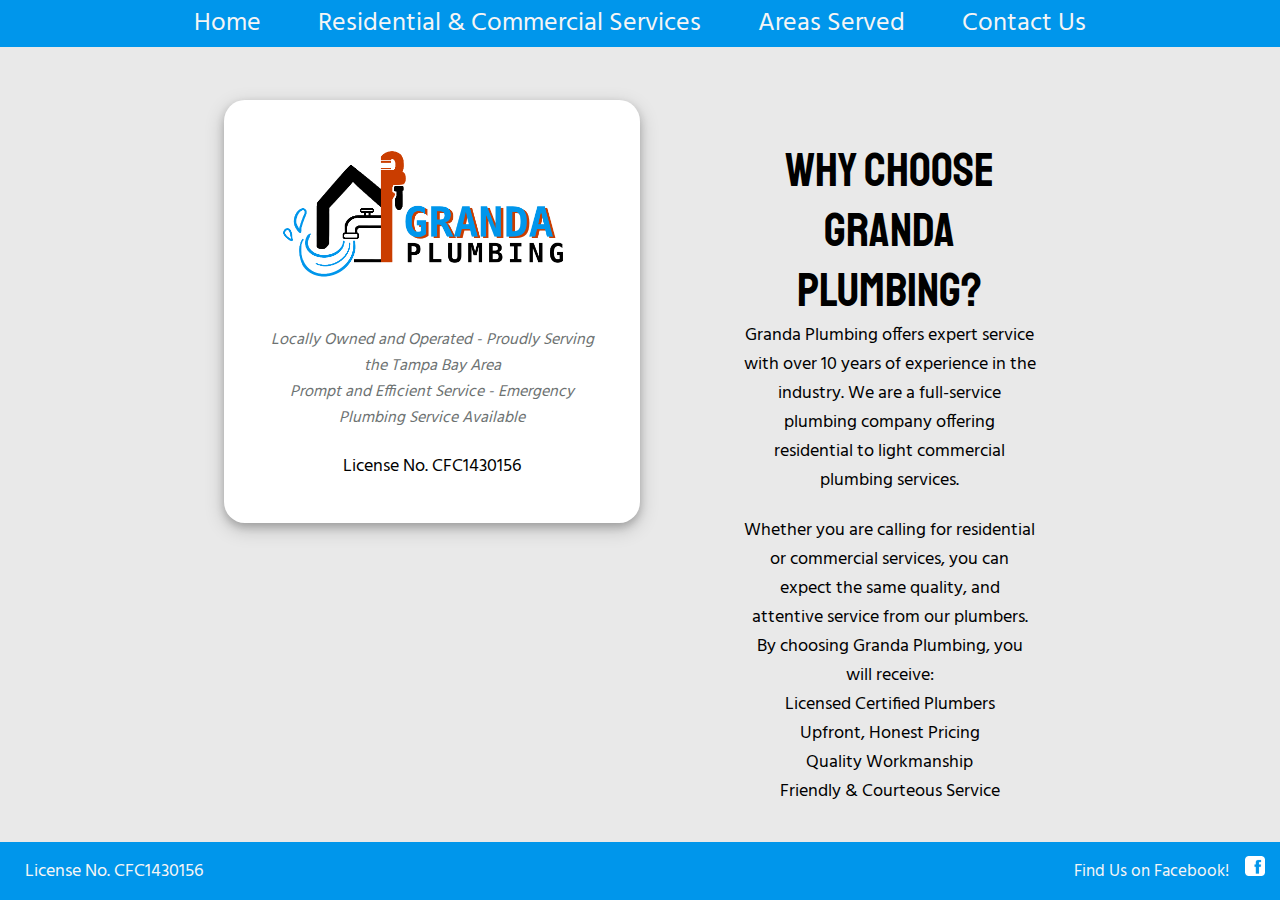
<file: index.html>
<!DOCTYPE html>
<html>
    <head>    
        <title>GRANDA PLUMBING</title>
        <link rel="icon" href="imgs/icon.png">
        <link rel="stylesheet" type="text/css" href="style.css"/>
        <link href="https://fonts.googleapis.com/css?family=Hind|Staatliches&display=swap" rel="stylesheet">
      </head>
    <body>
        <nav>
            <div id="navHolder" class="navHolder">
                <ul>
                    <li><a href="index.html">Home</a></li>
                    <li><a href="services.html">Residential & Commercial Services</a></li>
                    <li><a href="service-areas.html">Areas Served</a></li>
                    <li><a href="contact.html">Contact Us</a></li>
                </ul>
            </div>
        </nav>
        <main>
            <div class="spacer"></div>
            <div class="gallery" style="margin-bottom:5%;">
                <div class="col-half left" id="why">
                    <img src="./imgs/logo.png" alt="GRANDA PLUMBING">
                    <p class="tagline">Locally Owned and Operated - Proudly Serving the Tampa Bay Area
                        <br>Prompt and Efficient Service - Emergency Plumbing Service Available
                    </p>
                    <div class="spacer-s"></div>
                    <p>License No. CFC1430156</p>

                    
                </div>
                <div class="col-40 right">
                    <div class="spacer-s"></div>
                    <h2>Why Choose Granda Plumbing?</h2>
                    <p>Granda Plumbing offers expert service with over 10 years of experience in the industry. We are a full-service
                        plumbing company offering residential to light commercial plumbing services.</p>
                    <div class="spacer-s"></div>
                    <p>Whether you are calling for residential or commercial services, you can expect the same quality, and
                        attentive service from our plumbers. By choosing Granda Plumbing, you will receive:
                        <br>Licensed Certified Plumbers
                        <br>Upfront, Honest Pricing
                        <br>Quality Workmanship
                        <br>Friendly & Courteous Service
                    </p>
                </div>
            </div>
                
        </main>
        
        <footer>
            <div class="col-third" style="padding:0;margin:0;text-align:left;padding-left:2%;">
                <p>License No. CFC1430156</p>
            </div>
            <div class="col-third right" style="padding:0;margin:0;">
                Find Us on Facebook! &nbsp;&nbsp;
                <a href="https://www.facebook.com/pg/grandaplumbing" target="_blank"><img src="./imgs/fb-icon.png" style="height:20px;"></a>
            </div>
        </footer>
    </body>
</html>
</file>
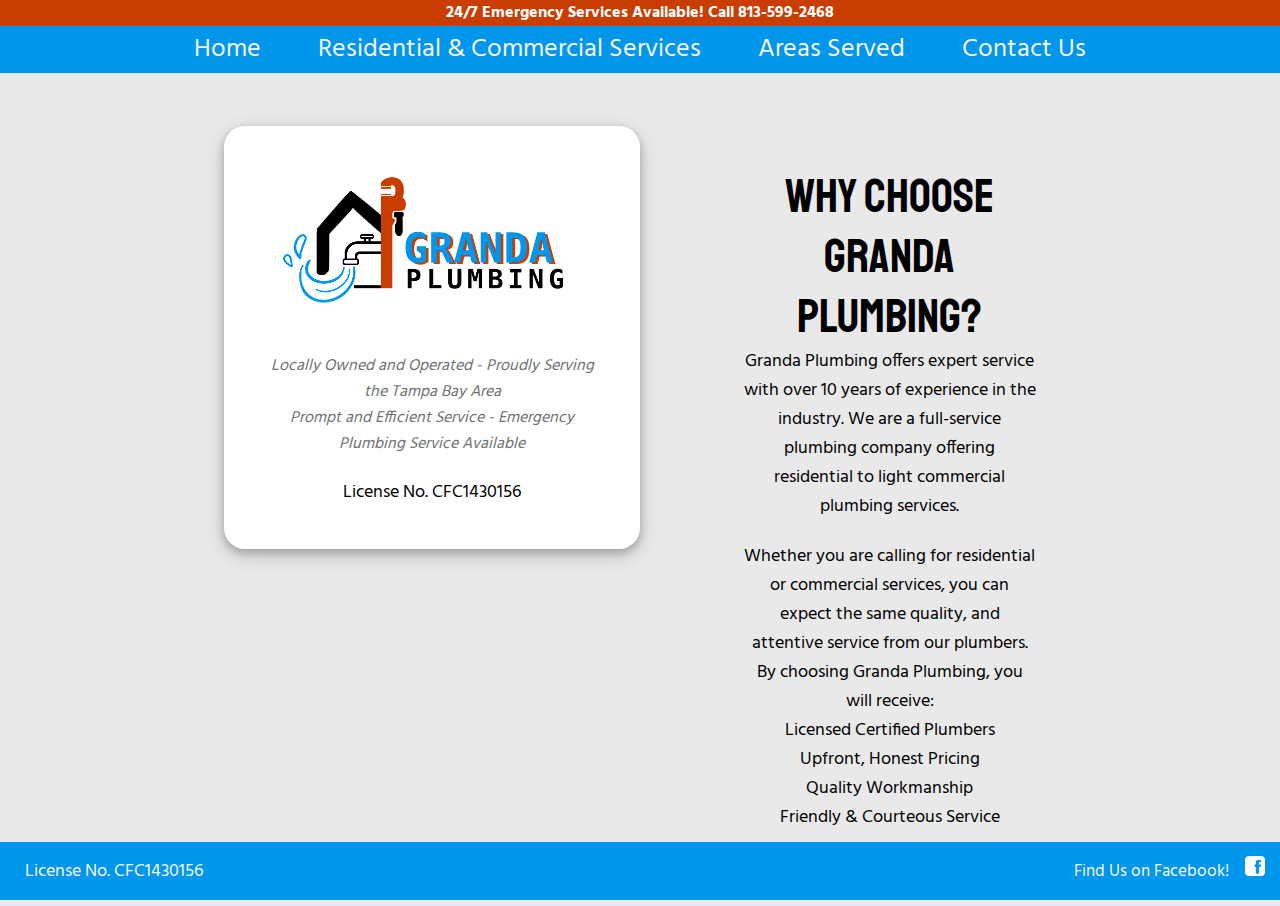
<file: Granda Plumbing/index.html>
<!DOCTYPE html>
<html>
    <head>    
        <title>GRANDA PLUMBING</title>
        <link rel="icon" href="imgs/icon.png">
        <link rel="stylesheet" type="text/css" href="style.css"/>
        <link href="https://fonts.googleapis.com/css?family=Hind|Staatliches&display=swap" rel="stylesheet">
      </head>
    <body>
        <div class="ribbon">24/7 Emergency Services Available! Call 813-599-2468</div>
        <nav>
            <div id="navHolder" class="navHolder">
                <ul>
                    <li><a href="index.html">Home</a></li>
                    <li><a href="services.html">Residential & Commercial Services</a></li>
                    <li><a href="service-areas.html">Areas Served</a></li>
                    <li><a href="contact.html">Contact Us</a></li>
                </ul>
            </div>
        </nav>
        <main>
            <div class="spacer"></div>
            <div class="gallery" style="margin-bottom:5%;">
                <div class="col-half left" id="why">
                    <img src="./imgs/logo.png" alt="GRANDA PLUMBING">
                    <p class="tagline">Locally Owned and Operated - Proudly Serving the Tampa Bay Area
                        <br>Prompt and Efficient Service - Emergency Plumbing Service Available
                    </p>
                    <div class="spacer-s"></div>
                    <p>License No. CFC1430156</p>

                    
                </div>
                <div class="col-40 right">
                    <div class="spacer-s"></div>
                    <h2>Why Choose Granda Plumbing?</h2>
                    <p>Granda Plumbing offers expert service with over 10 years of experience in the industry. We are a full-service
                        plumbing company offering residential to light commercial plumbing services.</p>
                    <div class="spacer-s"></div>
                    <p>Whether you are calling for residential or commercial services, you can expect the same quality, and
                        attentive service from our plumbers. By choosing Granda Plumbing, you will receive:
                        <br>Licensed Certified Plumbers
                        <br>Upfront, Honest Pricing
                        <br>Quality Workmanship
                        <br>Friendly & Courteous Service
                    </p>
                </div>
            </div>
                
        </main>
        
        <footer>
            <div class="col-third" style="padding:0;margin:0;text-align:left;padding-left:2%;">
                <p>License No. CFC1430156</p>
            </div>
            <div class="col-third right" style="padding:0;margin:0;">
                Find Us on Facebook! &nbsp;&nbsp;
                <a href="https://www.facebook.com/pg/grandaplumbing" target="_blank"><img src="./imgs/fb-icon.png" style="height:20px;"></a>
            </div>
        </footer>
    </body>
</html>
</file>
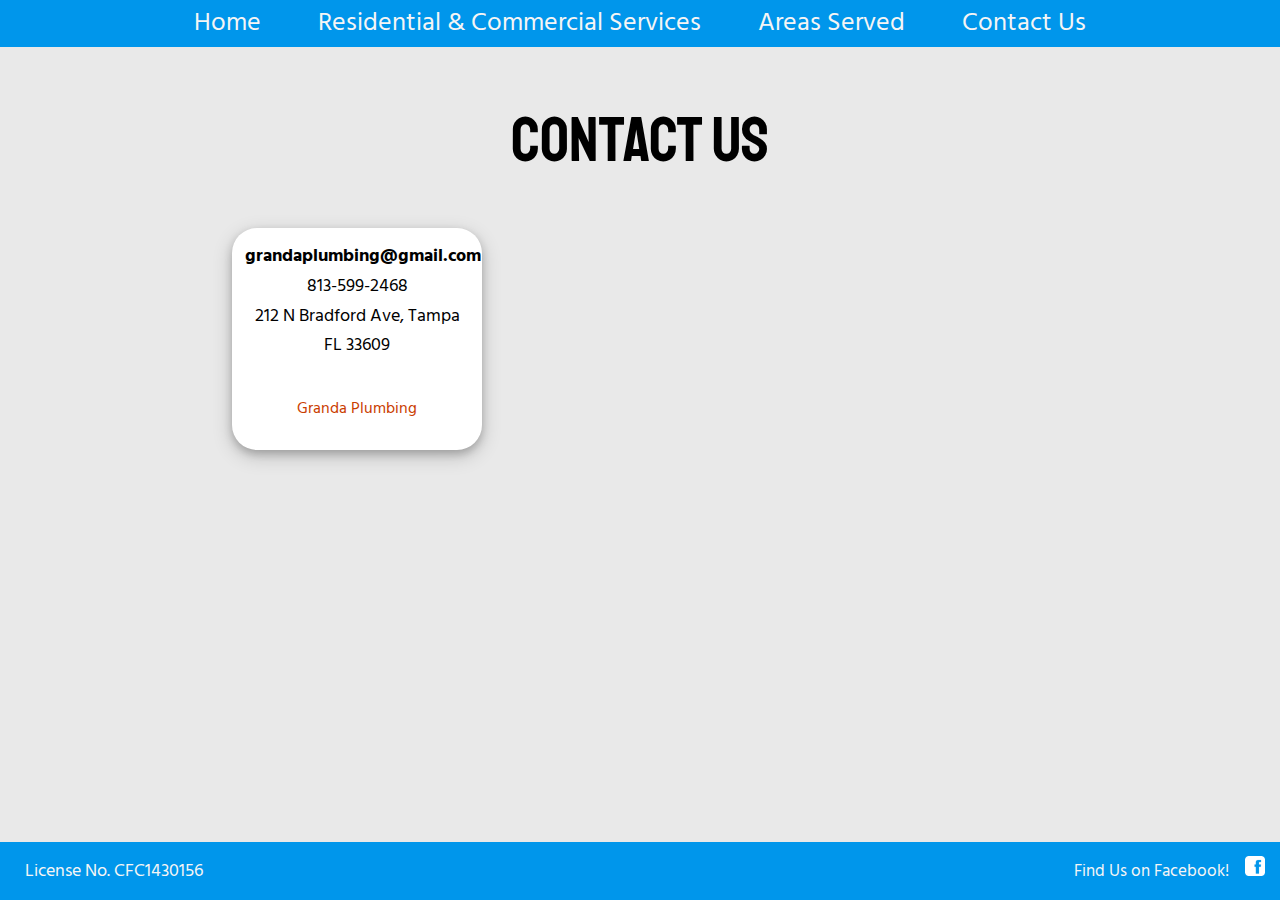
<file: contact.html>
<!DOCTYPE html>
<html>
    <head>    
        <title>GRANDA PLUMBING</title>
        <link rel="icon" href="imgs/icon.png">
        <link rel="stylesheet" type="text/css" href="style.css"/>
        <link href="https://fonts.googleapis.com/css?family=Hind|Staatliches&display=swap" rel="stylesheet">
      </head>
    <body>
        <div id="fb-root"></div>
<script async defer crossorigin="anonymous" src="https://connect.facebook.net/en_US/sdk.js#xfbml=1&version=v12.0" nonce="5oHDlBFC"></script>
        <!-- <div class="ribbon">Call 813-599-2468</div> -->
        <nav>
            <div id="navHolder" class="navHolder">
                <ul>
                    <li><a href="index.html">Home</a></li>
                    <li><a href="services.html">Residential & Commercial Services</a></li>
                    <li><a href="service-areas.html">Areas Served</a></li>
                    <li><a href="contact.html">Contact Us</a></li>
                </ul>
            </div>
        </nav>
        <main>
            <div class="spacer"></div>
            <h1>Contact Us</h1>
            <div class="spacer"></div>
            <div class="gallery">
                <div class="col-third card">
                    <p style="font-weight:bold;">grandaplumbing@gmail.com</p>
                    <p>813-599-2468</p>
                    <p>212 N Bradford Ave, Tampa FL 33609</p>
                    <div class="spacer-s"></div>
                    <div class="fb-page" data-href="https://www.facebook.com/grandaplumbing/" data-tabs="timeline" data-width="" data-height="70" data-small-header="false" data-adapt-container-width="true" data-hide-cover="false" data-show-facepile="true"><blockquote cite="https://www.facebook.com/grandaplumbing/" class="fb-xfbml-parse-ignore"><a href="https://www.facebook.com/grandaplumbing/">Granda Plumbing</a></blockquote></div>
                </div>
                <div class="col-half right">
                    <iframe src="https://www.google.com/maps/embed?pb=!1m18!1m12!1m3!1d3524.5378305088543!2d-82.49880458451456!3d27.946810421533517!2m3!1f0!2f0!3f0!3m2!1i1024!2i768!4f13.1!3m3!1m2!1s0xa72190d0ef0d52ef%3A0x3a47ba97d6d38f79!2sGranda%20Plumbing!5e0!3m2!1sen!2sus!4v1639352052928!5m2!1sen!2sus" width="600" height="450" style="border:0;" allowfullscreen="" loading="lazy"></iframe>
                </div>       
            </div>
        </main>
        <div class="spacer"></div><div class="spacer"></div>
        <footer>
            <div class="col-third" style="padding:0;margin:0;text-align:left;padding-left:2%;">
                <p>License No. CFC1430156</p>
            </div>
            <div class="col-third right" style="padding:0;margin:0;">
                Find Us on Facebook! &nbsp;&nbsp;
                <a href="https://www.facebook.com/pg/grandaplumbing" target="_blank"><img src="./imgs/fb-icon.png" style="height:20px;"></a>
            </div>
        </footer>
    </body>
</html>
</file>
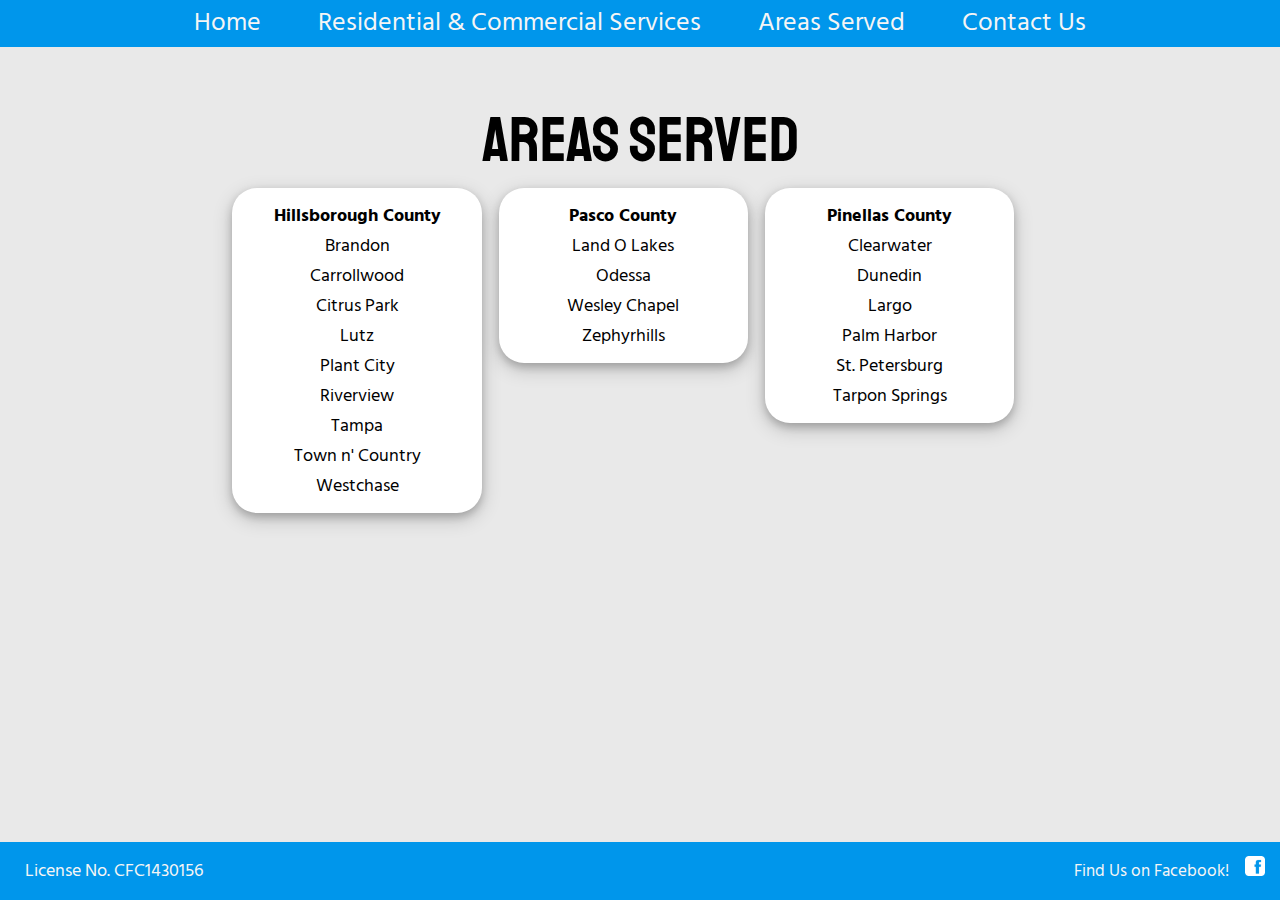
<file: service-areas.html>
<!DOCTYPE html>
<html>
    <head>    
        <title>GRANDA PLUMBING</title>
        <link rel="icon" href="imgs/icon.png">
        <link rel="stylesheet" type="text/css" href="style.css"/>
        <link href="https://fonts.googleapis.com/css?family=Hind|Staatliches&display=swap" rel="stylesheet">
      </head>
    <body>
        <nav>
            <div id="navHolder" class="navHolder">
                <ul>
                    <li><a href="index.html">Home</a></li>
                    <li><a href="services.html">Residential & Commercial Services</a></li>
                    <li><a href="service-areas.html">Areas Served</a></li>
                    <li><a href="contact.html">Contact Us</a></li>
                </ul>
            </div>
        </nav>
        <main>
            <div class="spacer"></div>
            <h1>Areas Served</h1>
            <div class="gallery">
                    <div class="col-third card">
                        <p class="bold">Hillsborough County</li>
                            <p>Brandon</li>
                            <p>Carrollwood</li>
                            <p>Citrus Park</li>
                            <p>Lutz</li>
                            <p>Plant City</li>
                            <p>Riverview</li>
                            <p>Tampa</li>
                            <p>Town n' Country</li>
                            <p>Westchase</li>
                    </div>
                    <div class="col-third card">
                        <p class="bold">Pasco County</li>
                            <p>Land O Lakes</li>
                            <p>Odessa</li>
                            <p>Wesley Chapel</li>
                            <p>Zephyrhills</li>
                    </div>
                    <div class="col-third card">
                        <p class="bold">Pinellas County</li>
                            <p>Clearwater</li>
                            <p>Dunedin</li>
                            <p>Largo</li>
                            <p>Palm Harbor</li>
                            <p>St. Petersburg</li>
                            <p>Tarpon Springs</li>
                    </div>
                </div>
        </main>
        
        <footer>
            <div class="col-third" style="padding:0;margin:0;text-align:left;padding-left:2%;">
                <p>License No. CFC1430156</p>
            </div>
            <div class="col-third right" style="padding:0;margin:0;">
                Find Us on Facebook! &nbsp;&nbsp;
                <a href="https://www.facebook.com/pg/grandaplumbing" target="_blank"><img src="./imgs/fb-icon.png" style="height:20px;"></a>
            </div>
        </footer>
    </body>
</html>
</file>
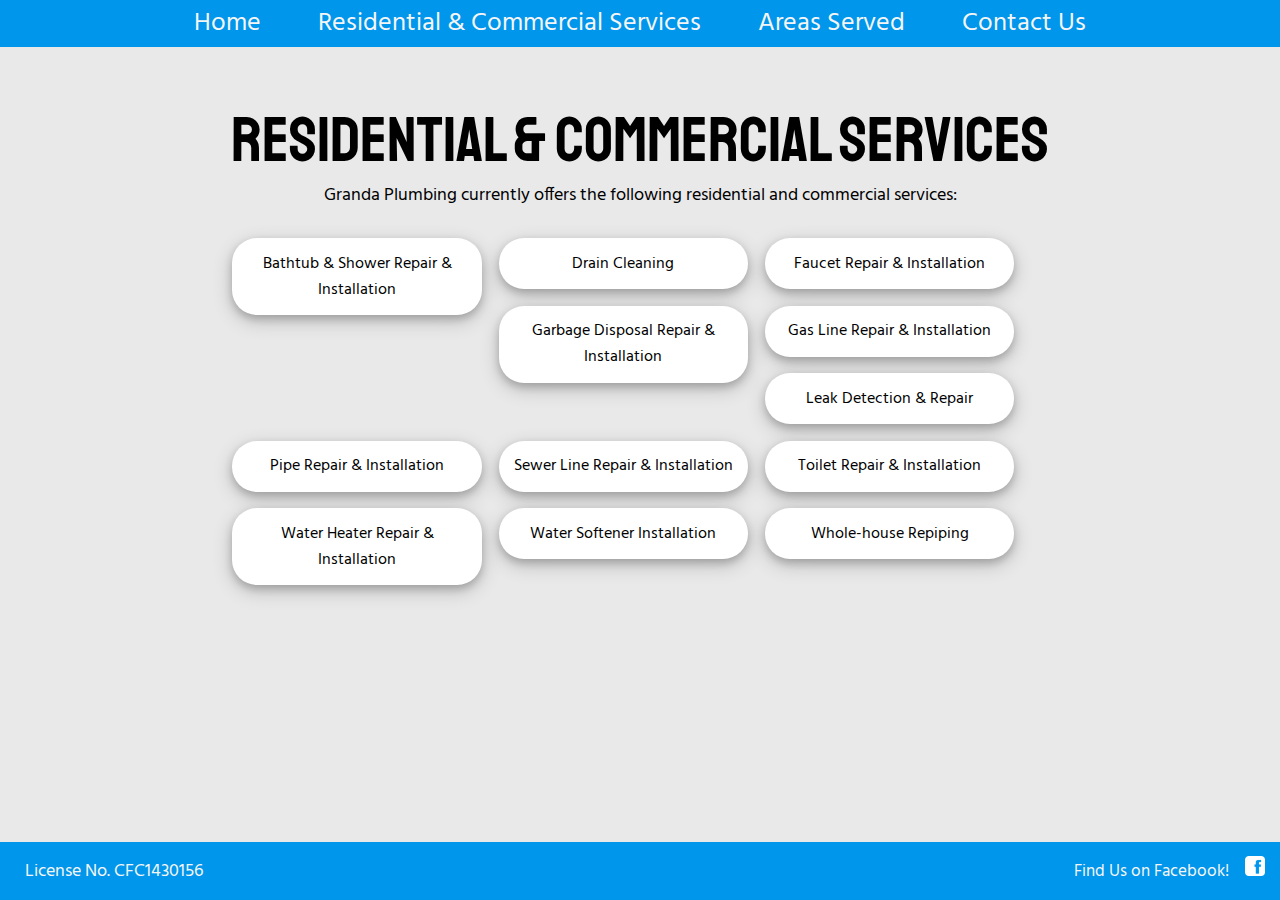
<file: services.html>
<!DOCTYPE html>
<html>
    <head>    
        <title>GRANDA PLUMBING</title>
        <link rel="icon" href="imgs/icon.png">
        <link rel="stylesheet" type="text/css" href="style.css"/>
        <link href="https://fonts.googleapis.com/css?family=Hind|Staatliches&display=swap" rel="stylesheet">
      </head>
    <body>
        <nav>
            <div id="navHolder" class="navHolder">
                <ul>
                    <li><a href="index.html">Home</a></li>
                    <li><a href="services.html">Residential & Commercial Services</a></li>
                    <li><a href="service-areas.html">Areas Served</a></li>
                    <li><a href="contact.html">Contact Us</a></li>
                </ul>
            </div>
        </nav>
        <main>
            <div class="spacer"></div>
            <h1>Residential & Commercial Services</h1>
            <p>Granda Plumbing currently offers the following residential and commercial services: </p>
            <div class="spacer-s"></div>
            <div class="gallery">
                <div class="col-third card">
                    Bathtub & Shower Repair & Installation
                </div>
                <div class="col-third card">
                    Drain Cleaning
                </div>
                <div class="col-third card">
                    Faucet Repair & Installation
                </div>
                <div class="col-third card">
                    Garbage Disposal Repair & Installation
                </div>
                <div class="col-third card">
                    Gas Line Repair & Installation
                </div>
                <div class="col-third card">
                    Leak Detection & Repair
                </div>
                <div class="col-third card">
                    Pipe Repair & Installation
                </div>
                <div class="col-third card">
                    Sewer Line Repair & Installation
                </div>
                <div class="col-third card">
                    Toilet Repair & Installation
                </div>
                <div class="col-third card">
                    Water Heater Repair & Installation
                </div>
                <div class="col-third card">
                    Water Softener Installation
                </div>
                <div class="col-third card">
                    Whole-house Repiping
                </div>
            </div>
            <div class="spacer"></div><div class="spacer"></div><div class="spacer"></div><div class="spacer"></div><div class="spacer"></div><div class="spacer"></div>
        </main>
        
        <footer>
            <div class="col-third" style="padding:0;margin:0;text-align:left;padding-left:2%;">
                <p>License No. CFC1430156</p>
            </div>
            <div class="col-third right" style="padding:0;margin:0;">
                Find Us on Facebook! &nbsp;&nbsp;
                <a href="https://www.facebook.com/pg/grandaplumbing" target="_blank"><img src="./imgs/fb-icon.png" style="height:20px;"></a>
            </div>
        </footer>
    </body>
</html>
</file>
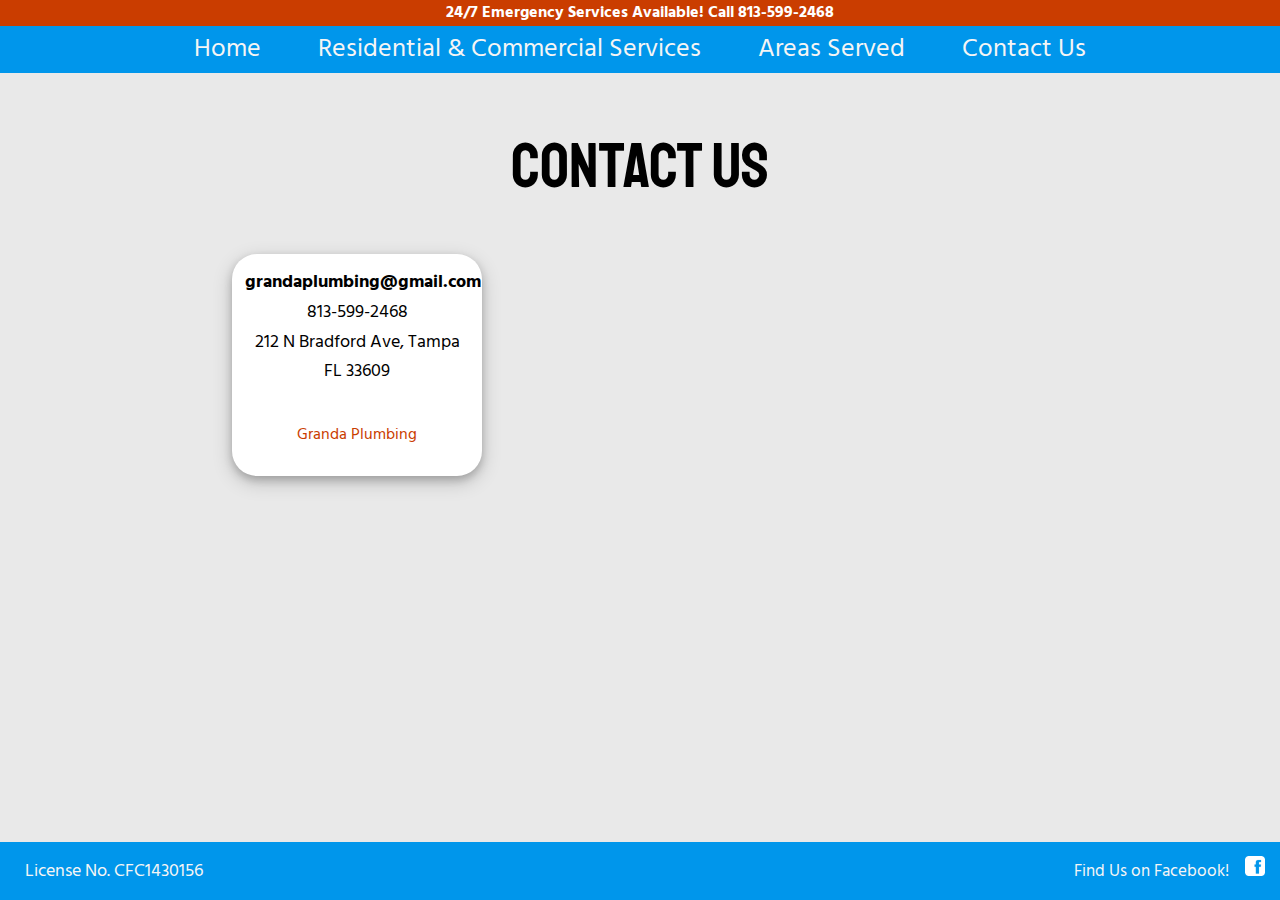
<file: Granda Plumbing/contact.html>
<!DOCTYPE html>
<html>
    <head>    
        <title>GRANDA PLUMBING</title>
        <link rel="icon" href="imgs/icon.png">
        <link rel="stylesheet" type="text/css" href="style.css"/>
        <link href="https://fonts.googleapis.com/css?family=Hind|Staatliches&display=swap" rel="stylesheet">
      </head>
    <body>
        <div id="fb-root"></div>
<script async defer crossorigin="anonymous" src="https://connect.facebook.net/en_US/sdk.js#xfbml=1&version=v12.0" nonce="5oHDlBFC"></script>
        <div class="ribbon">24/7 Emergency Services Available! Call 813-599-2468</div>
        <nav>
            <div id="navHolder" class="navHolder">
                <ul>
                    <li><a href="index.html">Home</a></li>
                    <li><a href="services.html">Residential & Commercial Services</a></li>
                    <li><a href="service-areas.html">Areas Served</a></li>
                    <li><a href="contact.html">Contact Us</a></li>
                </ul>
            </div>
        </nav>
        <main>
            <div class="spacer"></div>
            <h1>Contact Us</h1>
            <div class="spacer"></div>
            <div class="gallery">
                <div class="col-third card">
                    <p style="font-weight:bold;">grandaplumbing@gmail.com</p>
                    <p>813-599-2468</p>
                    <p>212 N Bradford Ave, Tampa FL 33609</p>
                    <div class="spacer-s"></div>
                    <div class="fb-page" data-href="https://www.facebook.com/grandaplumbing/" data-tabs="timeline" data-width="" data-height="70" data-small-header="false" data-adapt-container-width="true" data-hide-cover="false" data-show-facepile="true"><blockquote cite="https://www.facebook.com/grandaplumbing/" class="fb-xfbml-parse-ignore"><a href="https://www.facebook.com/grandaplumbing/">Granda Plumbing</a></blockquote></div>
                </div>
                <div class="col-half right">
                    <iframe src="https://www.google.com/maps/embed?pb=!1m18!1m12!1m3!1d3524.5378305088543!2d-82.49880458451456!3d27.946810421533517!2m3!1f0!2f0!3f0!3m2!1i1024!2i768!4f13.1!3m3!1m2!1s0xa72190d0ef0d52ef%3A0x3a47ba97d6d38f79!2sGranda%20Plumbing!5e0!3m2!1sen!2sus!4v1639352052928!5m2!1sen!2sus" width="600" height="450" style="border:0;" allowfullscreen="" loading="lazy"></iframe>
                </div>       
            </div>
        </main>
        <div class="spacer"></div><div class="spacer"></div>
        <footer>
            <div class="col-third" style="padding:0;margin:0;text-align:left;padding-left:2%;">
                <p>License No. CFC1430156</p>
            </div>
            <div class="col-third right" style="padding:0;margin:0;">
                Find Us on Facebook! &nbsp;&nbsp;
                <a href="https://www.facebook.com/pg/grandaplumbing" target="_blank"><img src="./imgs/fb-icon.png" style="height:20px;"></a>
            </div>
        </footer>
    </body>
</html>
</file>
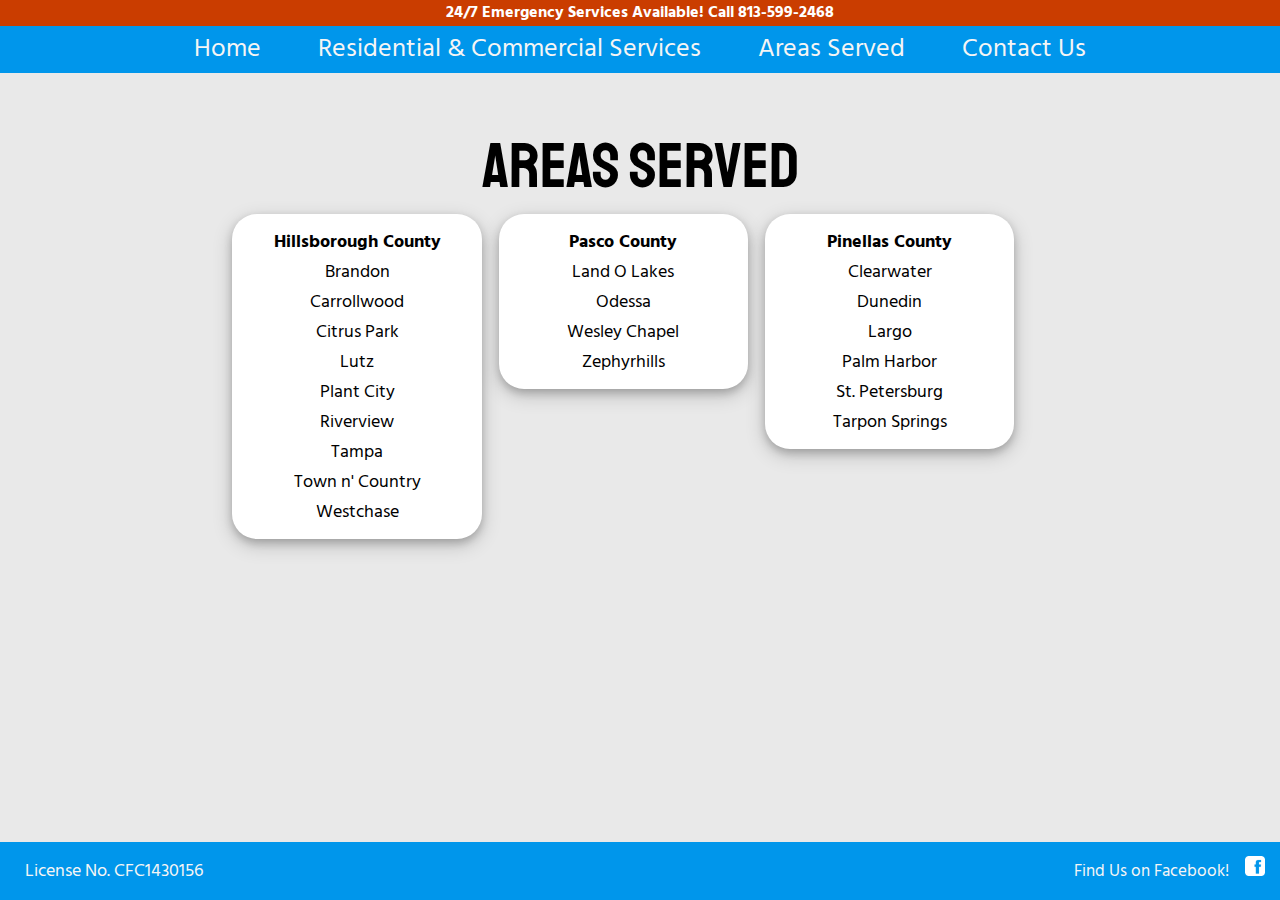
<file: Granda Plumbing/service-areas.html>
<!DOCTYPE html>
<html>
    <head>    
        <title>GRANDA PLUMBING</title>
        <link rel="icon" href="imgs/icon.png">
        <link rel="stylesheet" type="text/css" href="style.css"/>
        <link href="https://fonts.googleapis.com/css?family=Hind|Staatliches&display=swap" rel="stylesheet">
      </head>
    <body>
        <div class="ribbon">24/7 Emergency Services Available! Call 813-599-2468</div>
        <nav>
            <div id="navHolder" class="navHolder">
                <ul>
                    <li><a href="index.html">Home</a></li>
                    <li><a href="services.html">Residential & Commercial Services</a></li>
                    <li><a href="service-areas.html">Areas Served</a></li>
                    <li><a href="contact.html">Contact Us</a></li>
                </ul>
            </div>
        </nav>
        <main>
            <div class="spacer"></div>
            <h1>Areas Served</h1>
            <div class="gallery">
                    <div class="col-third card">
                        <p class="bold">Hillsborough County</li>
                            <p>Brandon</li>
                            <p>Carrollwood</li>
                            <p>Citrus Park</li>
                            <p>Lutz</li>
                            <p>Plant City</li>
                            <p>Riverview</li>
                            <p>Tampa</li>
                            <p>Town n' Country</li>
                            <p>Westchase</li>
                    </div>
                    <div class="col-third card">
                        <p class="bold">Pasco County</li>
                            <p>Land O Lakes</li>
                            <p>Odessa</li>
                            <p>Wesley Chapel</li>
                            <p>Zephyrhills</li>
                    </div>
                    <div class="col-third card">
                        <p class="bold">Pinellas County</li>
                            <p>Clearwater</li>
                            <p>Dunedin</li>
                            <p>Largo</li>
                            <p>Palm Harbor</li>
                            <p>St. Petersburg</li>
                            <p>Tarpon Springs</li>
                    </div>
                </div>
        </main>
        
        <footer>
            <div class="col-third" style="padding:0;margin:0;text-align:left;padding-left:2%;">
                <p>License No. CFC1430156</p>
            </div>
            <div class="col-third right" style="padding:0;margin:0;">
                Find Us on Facebook! &nbsp;&nbsp;
                <a href="https://www.facebook.com/pg/grandaplumbing" target="_blank"><img src="./imgs/fb-icon.png" style="height:20px;"></a>
            </div>
        </footer>
    </body>
</html>
</file>
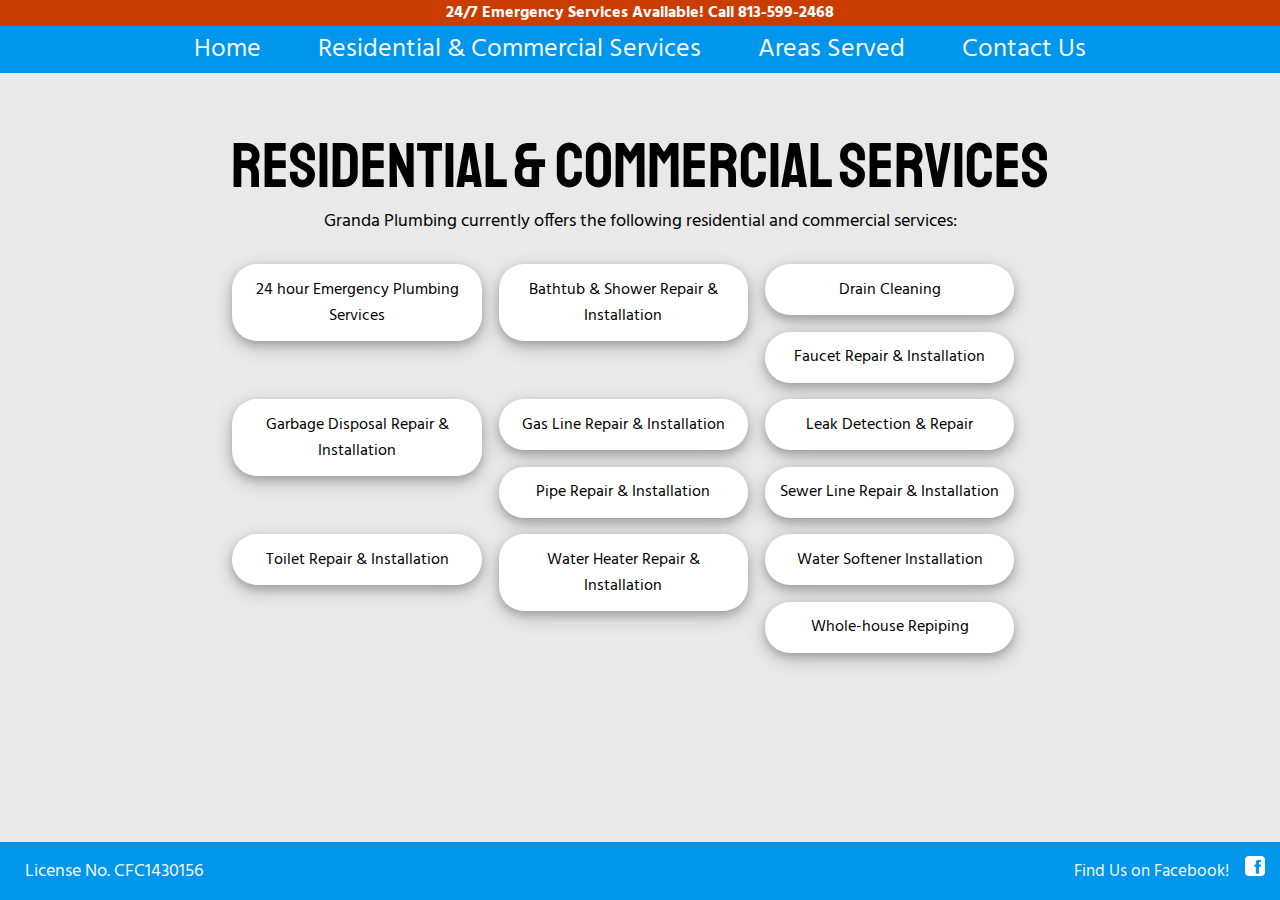
<file: Granda Plumbing/services.html>
<!DOCTYPE html>
<html>
    <head>    
        <title>GRANDA PLUMBING</title>
        <link rel="icon" href="imgs/icon.png">
        <link rel="stylesheet" type="text/css" href="style.css"/>
        <link href="https://fonts.googleapis.com/css?family=Hind|Staatliches&display=swap" rel="stylesheet">
      </head>
    <body>
        <div class="ribbon">24/7 Emergency Services Available! Call 813-599-2468</div>
        <nav>
            <div id="navHolder" class="navHolder">
                <ul>
                    <li><a href="index.html">Home</a></li>
                    <li><a href="services.html">Residential & Commercial Services</a></li>
                    <li><a href="service-areas.html">Areas Served</a></li>
                    <li><a href="contact.html">Contact Us</a></li>
                </ul>
            </div>
        </nav>
        <main>
            <div class="spacer"></div>
            <h1>Residential & Commercial Services</h1>
            <p>Granda Plumbing currently offers the following residential and commercial services: </p>
            <div class="spacer-s"></div>
            <div class="gallery">
                <div class="col-third card">
                    24 hour Emergency Plumbing Services
                </div>
                <div class="col-third card">
                    Bathtub & Shower Repair & Installation
                </div>
                <div class="col-third card">
                    Drain Cleaning
                </div>
                <div class="col-third card">
                    Faucet Repair & Installation
                </div>
                <div class="col-third card">
                    Garbage Disposal Repair & Installation
                </div>
                <div class="col-third card">
                    Gas Line Repair & Installation
                </div>
                <div class="col-third card">
                    Leak Detection & Repair
                </div>
                <div class="col-third card">
                    Pipe Repair & Installation
                </div>
                <div class="col-third card">
                    Sewer Line Repair & Installation
                </div>
                <div class="col-third card">
                    Toilet Repair & Installation
                </div>
                <div class="col-third card">
                    Water Heater Repair & Installation
                </div>
                <div class="col-third card">
                    Water Softener Installation
                </div>
                <div class="col-third card">
                    Whole-house Repiping
                </div>
            </div>
        </main>
        
        <footer>
            <div class="col-third" style="padding:0;margin:0;text-align:left;padding-left:2%;">
                <p>License No. CFC1430156</p>
            </div>
            <div class="col-third right" style="padding:0;margin:0;">
                Find Us on Facebook! &nbsp;&nbsp;
                <a href="https://www.facebook.com/pg/grandaplumbing" target="_blank"><img src="./imgs/fb-icon.png" style="height:20px;"></a>
            </div>
        </footer>
    </body>
</html>
</file>
<file: style.css>
html, body {
	height: 100%;
}

body {
	background:rgb(233, 233, 233);
  margin: auto;
  text-align: center;
  padding: 0px;
  font-family: 'Hind', sans-serif;
}

main {
	display: block;
	margin: auto;
	background-color: rgb(233, 233, 233);
  padding-top: 1%;
  padding-left: 2.5%;
  padding-right: 2.5%;
  padding-bottom: 1%;
	text-align: center;
	color: black;
	font-family: 'Hind', sans-serif;
  width: 70%;
}
h1{
  font-size: 4em;
  opacity: 1;
  margin: 0px;
  padding: 0px;
  font-family: 'Staatliches', cursive;
  font-weight: normal;
}
h2{
  font-size: 3em;
  opacity: 1;
  margin-top: 0px;
  padding-bottom: 0px;
  margin-bottom: 0;
  font-family: 'Staatliches', cursive;
  font-weight: normal;
}

p {
  font-size: 1.1em;
  opacity: 1;
  margin-top: 1px;
  padding-bottom: 0px;
  margin-bottom: 0px;
	padding: 0px;
}

main a:link {
    color: #CA3D00;
    text-decoration: none;
} 
main a:visited {
    color: #CA3D00;
}
main a:hover {
    color: #8d2d03;
}


nav {
  display: block;
	margin: auto;
	background-color: #0096EB;
	font-size: 1.6em;
	font-family: 'Hind', sans-serif;
	text-align: center;
  padding-top: 3px;
  padding-bottom: 3px;
}
.navHolder {
	width: auto;
}
nav ul {
	list-style: none;
	display: inline;
  padding: 0;
  margin: 0;
}
nav ul li {
  padding-left: 2%;
  padding-right: 2%;
	display: inline-flex;
  align-items: center;
  justify-content: space-between;
  flex-wrap: wrap;
    
}
nav ul li a {
	text-decoration: none;
  color: whitesmoke;
}

nav ul li a:hover {
    color: #CA3D00;
}

.ribbon{
  background:#CA3D00;
  color: white;
  font-weight: bold;
}

.tagline{
  font-style: italic;
  color: rgb(109, 114, 114);
  font-size: 1em;
}

.spacer{
  padding:20px;
}
.spacer-s{
  padding:10px;
}

ul{
  list-style: none;
}
li{

}

.bold{
  font-weight: bold;
}

footer {
	display: block;
	margin: auto;
	background-color: #0096EB;
  padding-top: 14px;
  padding-bottom: 14px;
  padding-right: 15px;
	text-align: right;
	color: whitesmoke;
	font-size: 1.05em;
	font-family: 'Hind', sans-serif;
  bottom:0;
  width:100%;
  position: fixed;
}

/*Homepage Nav Buttons*/
.btn {
  border: 3px solid white;
  border-radius: 25px;
  background-color: transparent;
  color: white;
  font-weight: bolder;
  padding: 14px 28px;
  margin: 5px;
  font-size: 1.3em;
  cursor: pointer;
}
.default:hover {
  background: white;
  color: black;
}

/*Zig Zag Gallery Columns*/
* {
  box-sizing: border-box;
}

.gallery {
  padding: 0;
}
.gallery img{
    display:block;
    border-radius: 25px;
    width: 100%;
    padding: 2%;
}
.gallery video{
    width: 100%;
    vertical-align: middle;
}

/* Clear floats */
.gallery:after {
  content: "";
  display: table;
  clear: both
}

/* 2/3 column */
.col-twothird {
  float: left;
  width: 66.66666%;
  padding: 20px;
}

/* 1/2 column */
.col-half {
  float: left;
  width: 50%;
  padding: 20px;
}

/* 40% column */
.col-40 {
  float: left;
  width: 40%;
  padding: 20px;
}

/* 1/4 column */
.col-quarter {
  float: left;
  width: 25%;
  padding: 20px;
}

/* 1/3 column */
.col-third {
  float: left;
  width: 30%;
  padding: 10px;
  margin: 1%;
  
}

.card{
  background-color: white;
  border-radius: 25px;
  padding: 1.5%;
  box-shadow: 0 4px 8px 0 rgba(0, 0, 0, 0.2), 0 6px 20px 0 rgba(0, 0, 0, 0.19);
}

#why{
  padding: 5%;
  margin: auto;
  background-color: white;
  border-radius: 5%;
  box-shadow: 0 4px 8px 0 rgba(0, 0, 0, 0.2), 0 6px 20px 0 rgba(0, 0, 0, 0.19);
  text-align: center;
}

.right{
  float: right;
}
.left{
  float: left;
}
.center{
  margin:auto;
  float: none !important;
}

/* Responsive */
@media screen and (max-width: 800px) {
  .col-quarter{
      width: 50%;
      text-align: center !important;
  }
  .col-twothird{
      width: 50%;
      text-align: center !important;
  }
  .col-third{
    width: 100%;
    text-align: center !important;
  }
  .col-half,
  .col-40{
    width: 100%;
    text-align: center !important;
  }
}
@media screen and (max-width: 500px) {
  .col-twothird,
  .col-half,
  .col-third, 
  .col-quarter,
  .col-40{
      width: 100%;
      text-align: center !important;
  }
}
</file>
<file: Granda Plumbing/style.css>
html, body {
	height: 100%;
}

body {
	background:rgb(233, 233, 233);
  margin: auto;
  text-align: center;
  padding: 0px;
  font-family: 'Hind', sans-serif;
}

main {
	display: block;
	margin: auto;
	background-color: rgb(233, 233, 233);
  padding-top: 1%;
  padding-left: 2.5%;
  padding-right: 2.5%;
  padding-bottom: 1%;
	text-align: center;
	color: black;
	font-family: 'Hind', sans-serif;
  width: 70%;
}
h1{
  font-size: 4em;
  opacity: 1;
  margin: 0px;
  padding: 0px;
  font-family: 'Staatliches', cursive;
  font-weight: normal;
}
h2{
  font-size: 3em;
  opacity: 1;
  margin-top: 0px;
  padding-bottom: 0px;
  margin-bottom: 0;
  font-family: 'Staatliches', cursive;
  font-weight: normal;
}

p {
  font-size: 1.1em;
  opacity: 1;
  margin-top: 1px;
  padding-bottom: 0px;
  margin-bottom: 0px;
	padding: 0px;
}

main a:link {
    color: #CA3D00;
    text-decoration: none;
} 
main a:visited {
    color: #CA3D00;
}
main a:hover {
    color: #8d2d03;
}


nav {
  display: block;
	margin: auto;
	background-color: #0096EB;
	font-size: 1.6em;
	font-family: 'Hind', sans-serif;
	text-align: center;
  padding-top: 3px;
  padding-bottom: 3px;
}
.navHolder {
	width: auto;
}
nav ul {
	list-style: none;
	display: inline;
  padding: 0;
  margin: 0;
}
nav ul li {
  padding-left: 2%;
  padding-right: 2%;
	display: inline-flex;
  align-items: center;
  justify-content: space-between;
  flex-wrap: wrap;
    
}
nav ul li a {
	text-decoration: none;
  color: whitesmoke;
}

nav ul li a:hover {
    color: #CA3D00;
}

.ribbon{
  background:#CA3D00;
  color: white;
  font-weight: bold;
}

.tagline{
  font-style: italic;
  color: rgb(109, 114, 114);
  font-size: 1em;
}

.spacer{
  padding:20px;
}
.spacer-s{
  padding:10px;
}

ul{
  list-style: none;
}
li{

}

.bold{
  font-weight: bold;
}

footer {
	display: block;
	margin: auto;
	background-color: #0096EB;
  padding-top: 14px;
  padding-bottom: 14px;
  padding-right: 15px;
	text-align: right;
	color: whitesmoke;
	font-size: 1.05em;
	font-family: 'Hind', sans-serif;
  bottom:0;
  width:100%;
  position: fixed;
}

/*Homepage Nav Buttons*/
.btn {
  border: 3px solid white;
  border-radius: 25px;
  background-color: transparent;
  color: white;
  font-weight: bolder;
  padding: 14px 28px;
  margin: 5px;
  font-size: 1.3em;
  cursor: pointer;
}
.default:hover {
  background: white;
  color: black;
}

/*Zig Zag Gallery Columns*/
* {
  box-sizing: border-box;
}

.gallery {
  padding: 0;
}
.gallery img{
    display:block;
    border-radius: 25px;
    width: 100%;
    padding: 2%;
}
.gallery video{
    width: 100%;
    vertical-align: middle;
}

/* Clear floats */
.gallery:after {
  content: "";
  display: table;
  clear: both
}

/* 2/3 column */
.col-twothird {
  float: left;
  width: 66.66666%;
  padding: 20px;
}

/* 1/2 column */
.col-half {
  float: left;
  width: 50%;
  padding: 20px;
}

/* 40% column */
.col-40 {
  float: left;
  width: 40%;
  padding: 20px;
}

/* 1/4 column */
.col-quarter {
  float: left;
  width: 25%;
  padding: 20px;
}

/* 1/3 column */
.col-third {
  float: left;
  width: 30%;
  padding: 10px;
  margin: 1%;
  
}

.card{
  background-color: white;
  border-radius: 25px;
  padding: 1.5%;
  box-shadow: 0 4px 8px 0 rgba(0, 0, 0, 0.2), 0 6px 20px 0 rgba(0, 0, 0, 0.19);
}

#why{
  padding: 5%;
  margin: auto;
  background-color: white;
  border-radius: 5%;
  box-shadow: 0 4px 8px 0 rgba(0, 0, 0, 0.2), 0 6px 20px 0 rgba(0, 0, 0, 0.19);
  text-align: center;
}

.right{
  float: right;
}
.left{
  float: left;
}
.center{
  margin:auto;
  float: none !important;
}

/* Responsive */
@media screen and (max-width: 800px) {
  .col-quarter{
      width: 50%;
      text-align: center !important;
  }
  .col-twothird{
      width: 50%;
      text-align: center !important;
  }
  .col-third{
    width: 100%;
    text-align: center !important;
  }
  .col-half,
  .col-40{
    width: 100%;
    text-align: center !important;
  }
}
@media screen and (max-width: 500px) {
  .col-twothird,
  .col-half,
  .col-third, 
  .col-quarter,
  .col-40{
      width: 100%;
      text-align: center !important;
  }
}
</file>
